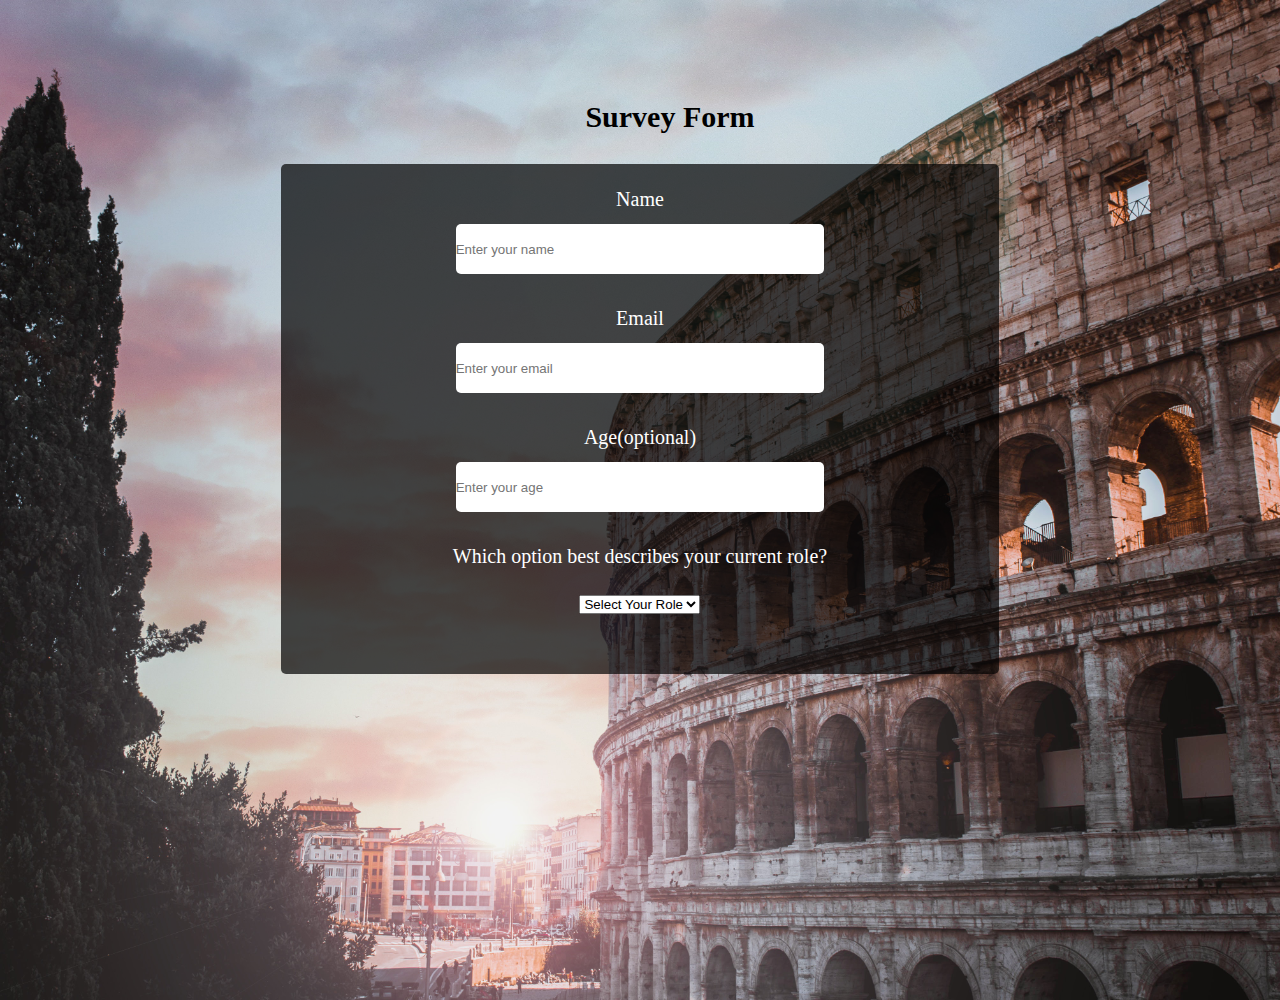
<file: index.html>
<!DOCTYPE html>
<html lang="en">
<head>
    <meta charset="UTF-8">
    <meta http-equiv="X-UA-Compatible" content="IE=edge">
    <meta name="viewport" content="width=device-width, initial-scale=1.0">
    <link rel="stylesheet" href="styles.css">
    <title>Survey form</title>
</head>
<body>
    <div class="heading">
        <h1 id="head">Survey Form</h1>
     
    </div>
    <form>
        <div class="content1">
            <label>Name</label><br><br>
            <input type="name" name="name" placeholder="Enter your name" class="box"><br><br>
            <label>Email</label><br><br>
            <input type="email" name="email" placeholder="Enter your email" class="box"><br><br>
            <label>Age(optional)</label><br><br>
            <input type="age" name="age" placeholder="Enter your age" class="box"><br><br>
            <label>Which option best describes your current role?</label><br><br>
         
        <div class="option1">
            <select>
                <option name="Select Your Role">Select Your Role</option>
                <option value="Student">Student</option>
                <option value="Full time job">Full time job</option>
                <option value="Full time learner">Full time learner</option>
                <option value="Prefer not to say">Prefer not to say</option>
                <option value="Other">Other</option>
            </select>
        </div>
           
    </div>
    </form>
</body>
</html>
</file>
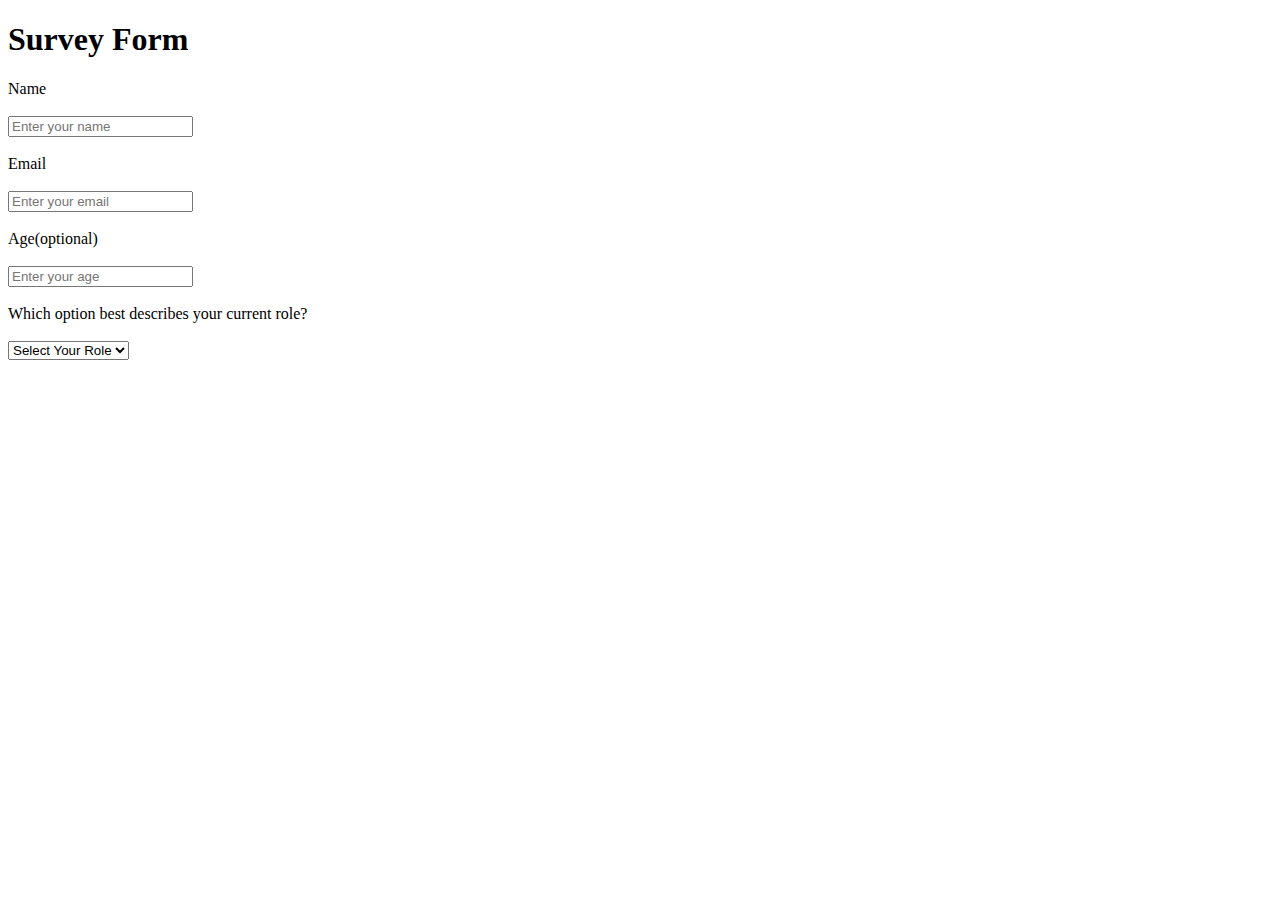
<file: html-1.html>
<!DOCTYPE html>
<html lang="en">
<head>
    <meta charset="UTF-8">
    <meta http-equiv="X-UA-Compatible" content="IE=edge">
    <meta name="viewport" content="width=device-width, initial-scale=1.0">
    <link rel="stylesheet" href="C:\Users\KUMKUM\Desktop\Projects\Survey form\css-1.css">
    <title>Survey form</title>
</head>
<body>
    <div class="heading">
        <h1 id="head">Survey Form</h1>
     
    </div>
    <form>
        <div class="content1">
            <label>Name</label><br><br>
            <input type="name" name="name" placeholder="Enter your name" class="box"><br><br>
            <label>Email</label><br><br>
            <input type="email" name="email" placeholder="Enter your email" class="box"><br><br>
            <label>Age(optional)</label><br><br>
            <input type="age" name="age" placeholder="Enter your age" class="box"><br><br>
            <label>Which option best describes your current role?</label><br><br>
         
        <div class="option1">
            <select>
                <option name="Select Your Role">Select Your Role</option>
                <option value="Student">Student</option>
                <option value="Full time job">Full time job</option>
                <option value="Full time learner">Full time learner</option>
                <option value="Prefer not to say">Prefer not to say</option>
                <option value="Other">Other</option>
            </select>
        </div>
           
    </div>
    </form>
</body>
</html>
</file>
<file: styles.css>
*{
    margin: 0;
    padding:0;
}

body{
    background-image: url('city.jpg');
    background-size: cover;
    background-position: center;
    height: 100vh;
    
    justify-content: center;
    align-items: center;
    text-align: center;
    padding: 0 20px;
    color:black;
}
.heading{
    text-align: center;
    padding-right: 60px;
    width:100%;
    margin:30px;
    margin-top:100px;
}
#head{
    font-size: 30px;
    margin-top: 10px;
}
#content1{
   margin:auto;
   width:90%;
   font-size: 10px;
   color:white;
}


form{
    padding:24px;
    background-color: rgba(0,0,0,0.7);
    display: flex;
    color:white;
    align-items: center;
    justify-content: center;
    width:54%;
    border-radius: 5px;
    margin: auto;
    margin-top:10px;
    padding-bottom:60px ;  
    font-size:20px; 
    
}
form .box{
    width: 98.5%;
    height: 50px;
    position:relative;
    bottom:10px;
    border:0;
    border-radius:5px;
    }
#option1 select{
    width: 98.5%;
    height: 50px;
    position: relative;
    bottom:10px;
    border-radius: 5px;
    border:0;
}
</file>
